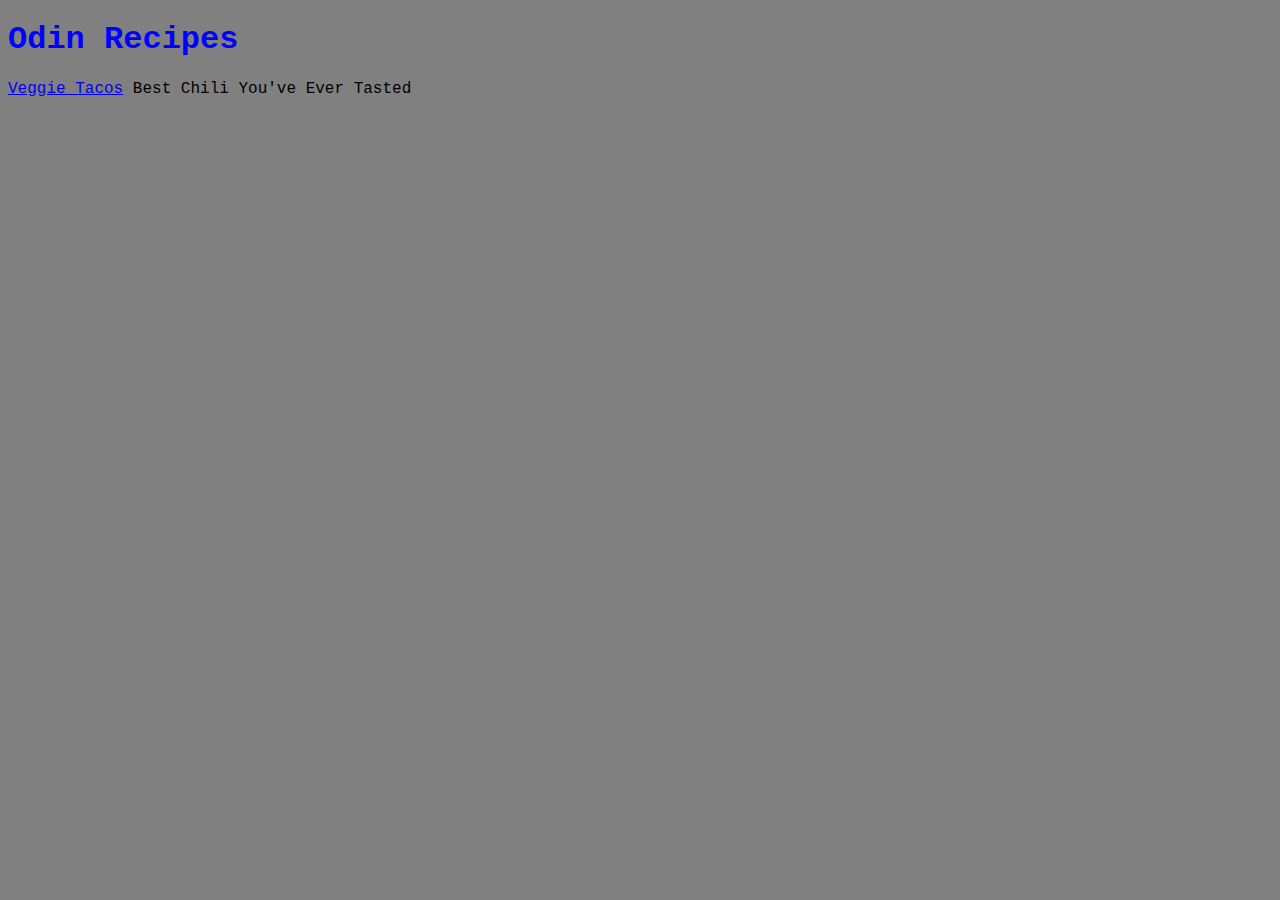
<file: index.html>
<!DOCTYPE html>
<html lang="en">
<head>
    <meta charset="UTF-8">
    <meta name="viewport" content="width=>, initial-scale=1.0">
    <title>Document</title>
    <link rel="stylesheet" href="styles.css">
</head>
<body>
    <h1>Odin Recipes</h1>
    
<a href=".tacos.html">Veggie Tacos</a>
    <a href="recipes/chili.html"></a>Best Chili You've Ever Tasted</a>
</body>
</html>
</file>
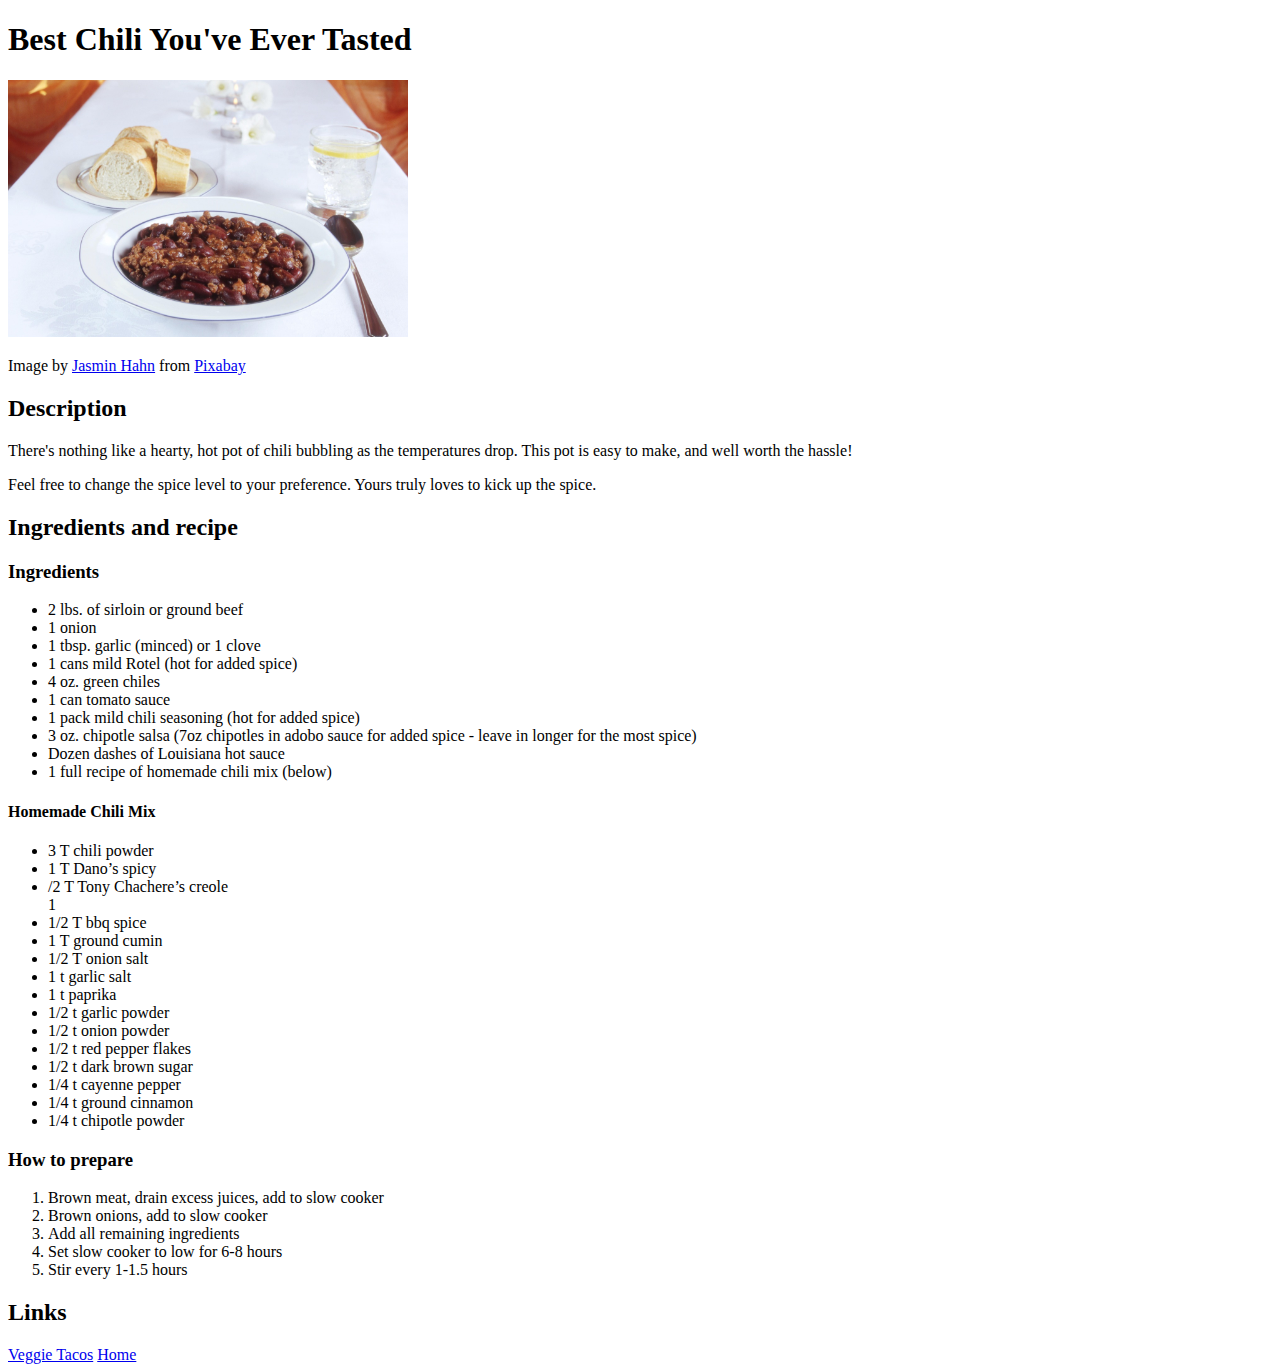
<file: recipes/chili.html>
<!DOCTYPE html>
<html lang="en">
<head>
    <meta charset="UTF-8">
    <meta name="viewport" content="width=device-width, initial-scale=1.0">
    <title>Recipe for Best Chili You've Ever Tasted</title>
</head>
<body>
    <h1>Best Chili You've Ever Tasted</h1>
    
   <img src="chili.jpg" alt="A bowl of chili" width="400px" height="auto">
   <p font-style="italic">Image by <a href="https://pixabay.com/users/jasminhahn-85191/?utm_source=link-attribution&utm_medium=referral&utm_campaign=image&utm_content=6002224">Jasmin Hahn</a> from <a href="https://pixabay.com//?utm_source=link-attribution&utm_medium=referral&utm_campaign=image&utm_content=6002224">Pixabay</a></p>
   <h2>Description</h2>
   <p>There's nothing like a hearty, hot pot of chili bubbling as the temperatures drop. This pot is easy to make, and well worth the hassle!</p>
   <p>Feel free to change the spice level to your preference. Yours truly loves to kick up the spice.</p>
   <h2>Ingredients and recipe</h2>
<h3>Ingredients</h3>
<ul>
    <li>2 lbs. of sirloin or ground beef</li>
<li>1 onion</li>
<li>1 tbsp. garlic (minced) or 1 clove</li>
<li>1 cans mild Rotel (hot for added spice)</li>
<li>4 oz. green chiles</li>
<li>1 can tomato sauce</li>
<li>1 pack mild chili seasoning (hot for added spice)</li>
<li>3 oz. chipotle salsa (7oz chipotles in adobo sauce for added spice - leave in longer for the most spice)</li>
<li>Dozen dashes of Louisiana hot sauce</li>
<li>1 full recipe of homemade chili mix (below)</li>
</ul>

<h4>Homemade Chili Mix</h4>
<ul>
<li>3 T chili powder</li>
<li>1 T Dano’s spicy</li>
<li>/2 T Tony Chachere’s creole</li>1
<li>1/2 T bbq spice</li>
<li>1 T ground cumin</li>
<li>1/2 T onion salt</li>
<li>1 t garlic salt</li>
<li>1 t paprika</li>
<li>1/2 t garlic powder</li>
<li>1/2 t onion powder</li>
<li>1/2 t red pepper flakes</li>
<li>1/2 t dark brown sugar</li>
<li>1/4 t cayenne pepper</li>
<li>1/4 t ground cinnamon</li>
<li>1/4 t chipotle powder</li>
</ul>
<h3>How to prepare</h3>
<ol>
    <li>Brown meat, drain excess juices, add to slow cooker</li>
<li>Brown onions, add to slow cooker</li>
<li>Add all remaining ingredients</li>
<li>Set slow cooker to low for 6-8 hours</li>
<li>Stir every 1-1.5 hours</li>
</ol>
<h2>Links</h2>
<a href=".tacos.html">Veggie Tacos</a>
    <a href="..index.html">Home</a>
</body>
</html>
</file>
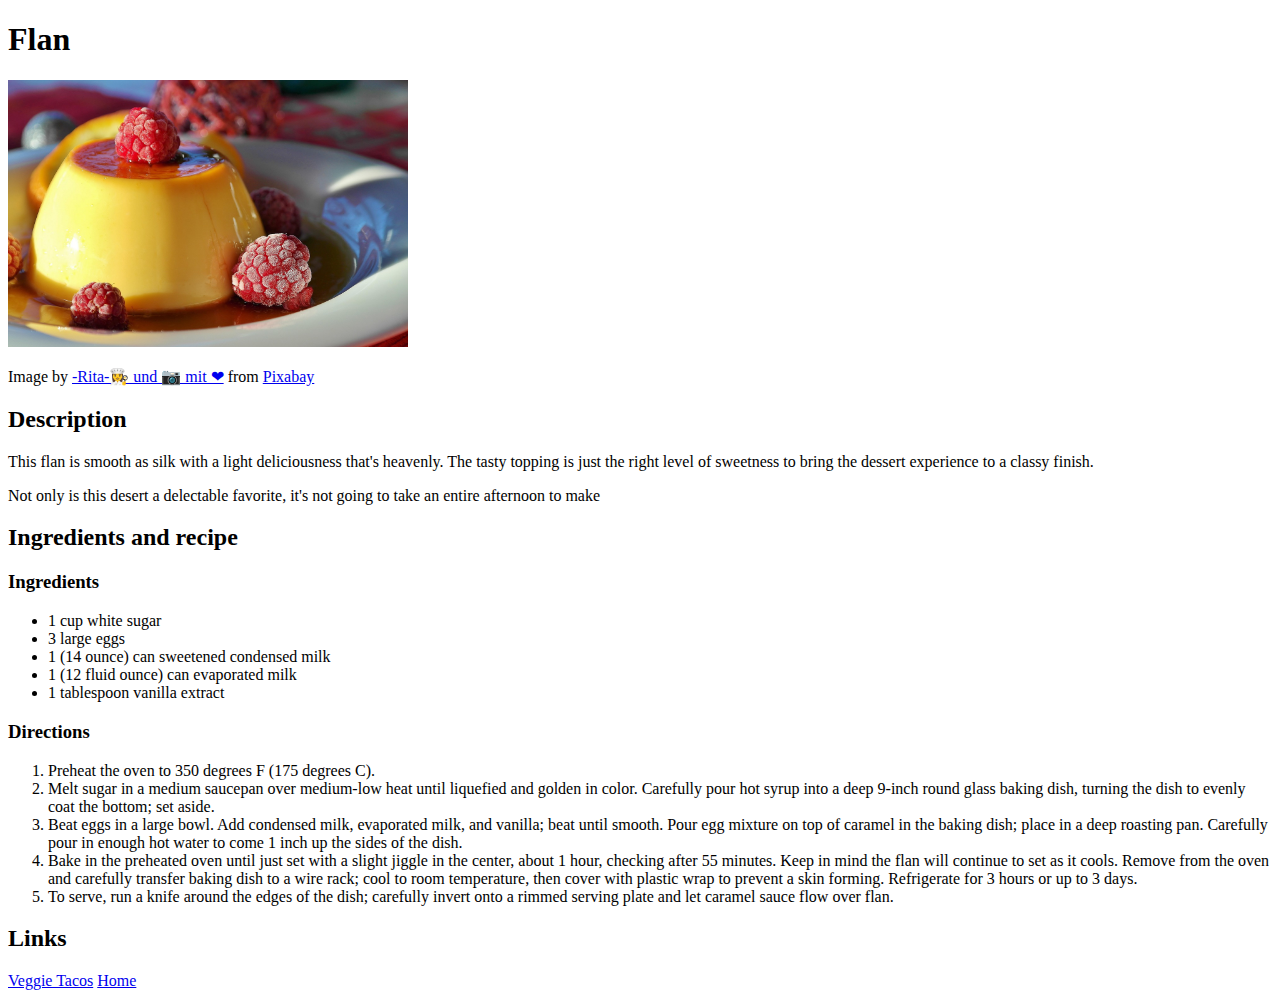
<file: recipes/flan.html>
<!DOCTYPE html>
<html lang="en">
<head>
    <meta charset="UTF-8">
    <meta name="viewport" content="width=device-width, initial-scale=1.0">
    <title>Recipe for Flan</title>
</head>
<body>
    <h1>Flan</h1>
    
   <img src="flan.jpg" alt="A plate of flan, topped off with a raspberry" width="400px" height="auto">
   <p font-style="italic">Image by <a href="https://pixabay.com/users/ritae-19628/?utm_source=link-attribution&utm_medium=referral&utm_campaign=image&utm_content=1958358">-Rita-👩‍🍳 und 📷 mit ❤</a> from <a href="https://pixabay.com//?utm_source=link-attribution&utm_medium=referral&utm_campaign=image&utm_content=1958358">Pixabay</a></p>
   <h2>Description</h2>
   <p>This flan is smooth as silk with a light deliciousness that's heavenly. The tasty topping is just the right level of sweetness to bring the dessert experience to a classy finish.</p>
   <p>Not only is this desert a delectable favorite, it's not going to take an entire afternoon to make</p>
   <h2>Ingredients and recipe</h2>
<h3>Ingredients</h3>
<ul>
    <li>1 cup white sugar</li>

<li>3 large eggs</li>

<li>1 (14 ounce) can sweetened condensed milk</li>

<li>1 (12 fluid ounce) can evaporated milk</li>

<li>1 tablespoon vanilla extract</li>
</ul>

<h3>Directions</h3>
<ol>
<li>Preheat the oven to 350 degrees F (175 degrees C).</li>

<li>Melt sugar in a medium saucepan over medium-low heat until liquefied and golden in color. Carefully pour hot syrup into a deep 9-inch round glass baking dish, turning the dish to evenly coat the bottom; set aside.</li>

<li>Beat eggs in a large bowl. Add condensed milk, evaporated milk, and vanilla; beat until smooth. Pour egg mixture on top of caramel in the baking dish; place in a deep roasting pan. Carefully pour in enough hot water to come 1 inch up the sides of the dish.</li>

<li>Bake in the preheated oven until just set with a slight jiggle in the center, about 1 hour, checking after 55 minutes. Keep in mind the flan will continue to set as it cools. Remove from the oven and carefully transfer baking dish to a wire rack; cool to room temperature, then cover with plastic wrap to prevent a skin forming. Refrigerate for 3 hours or up to 3 days.
</li>
<li>To serve, run a knife around the edges of the dish; carefully invert onto a rimmed serving plate and let caramel sauce flow over flan.
</li>
</ol>
<h2>Links</h2>
<a href=".tacos.html">Veggie Tacos</a>
    <a href="..index.html">Home</a>
</body>
</html>
</file>
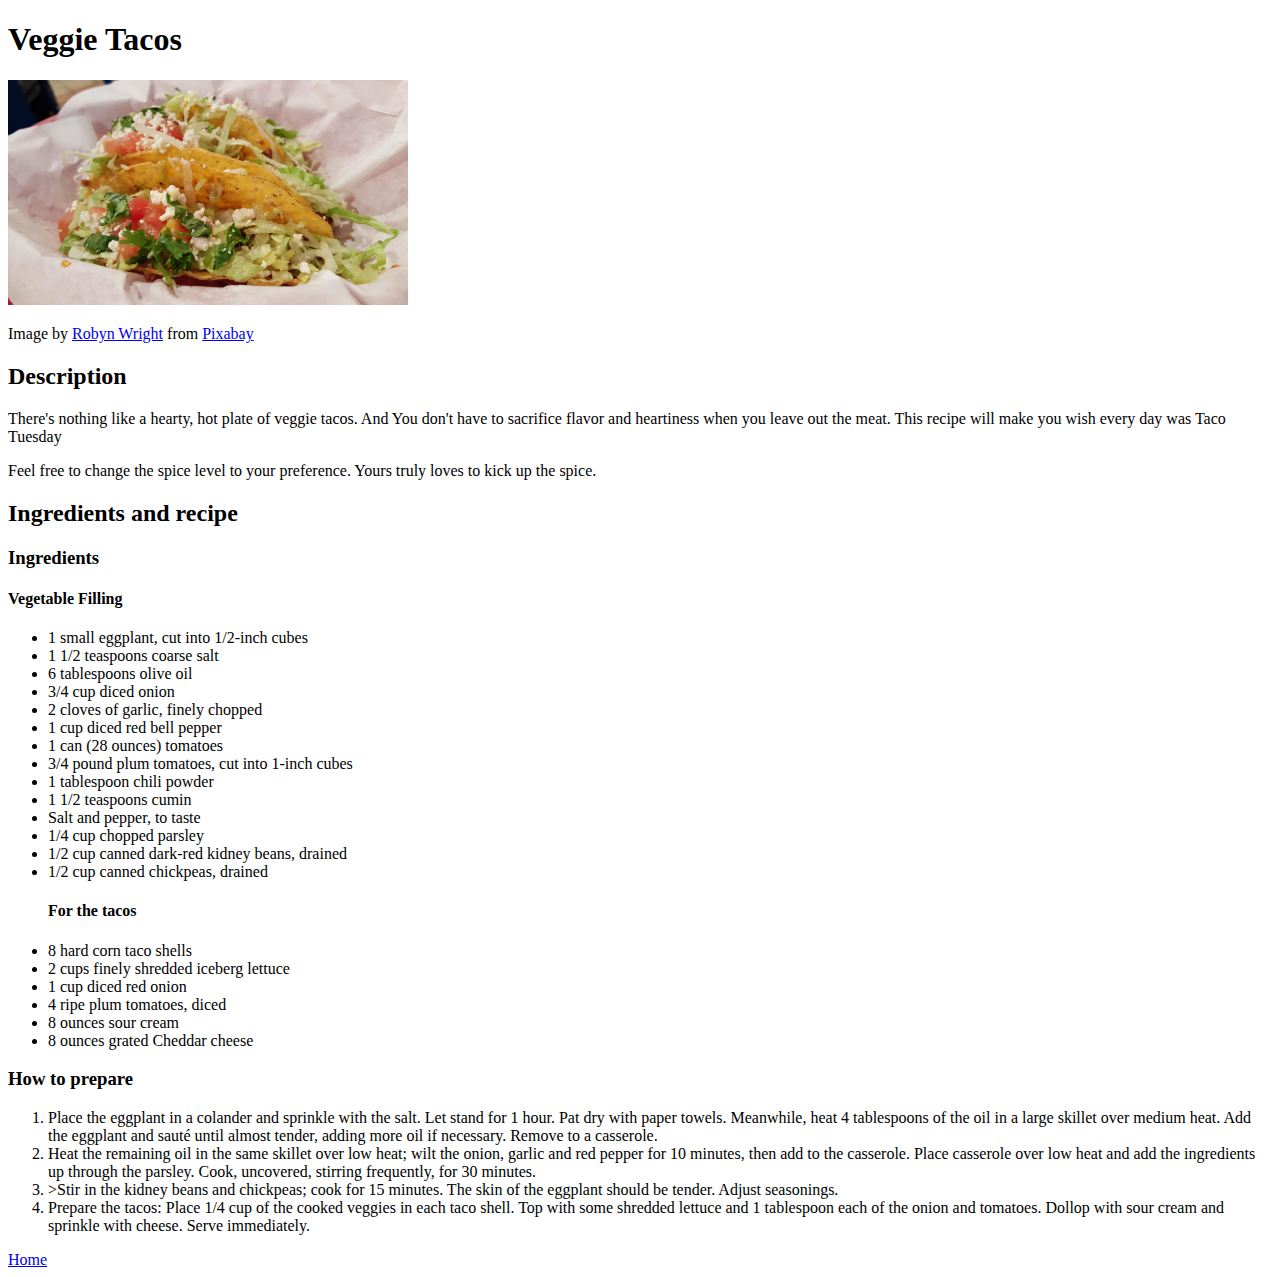
<file: recipes/veggie-tacos.html>
<!DOCTYPE html>
<html lang="en">
<head>
    <meta charset="UTF-8">
    <meta name="viewport" content="width=device-width, initial-scale=1.0">
    <title>Recipe for Veggie Tacos</title>
</head>
<body>
    <h1>Veggie Tacos</h1>
    
   <img src="tacos.jpg" alt="A couple of tacos on a plat" width="400px" height="auto">
   <p font-style="italic">Image by <a href="https://pixabay.com/users/robynsworld-1577075/?utm_source=link-attribution&utm_medium=referral&utm_campaign=image&utm_content=2610649">Robyn Wright</a> from <a href="https://pixabay.com//?utm_source=link-attribution&utm_medium=referral&utm_campaign=image&utm_content=2610649">Pixabay</a></a></p>
   <h2>Description</h2>
   <p>There's nothing like a hearty, hot plate of veggie tacos. And You don't have to sacrifice flavor and heartiness when you leave out the meat. This recipe will make you wish every day was Taco Tuesday</p>
   <p>Feel free to change the spice level to your preference. Yours truly loves to kick up the spice.</p>
   <h2>Ingredients and recipe</h2>
<h3>Ingredients</h3>
<h4>Vegetable Filling</h4>
<ul>
    <li>1 small eggplant, cut into 1/2-inch cubes</li>
<li>1 1/2 teaspoons coarse salt</li>
<li>6 tablespoons olive oil</li>
<li>3/4 cup diced onion</li>
<li>2 cloves of garlic, finely chopped</li>
<li>1 cup diced red bell pepper</li>
<li>1 can (28 ounces) tomatoes</li>
<li>3/4 pound plum tomatoes, cut into 1-inch cubes</li>
<li>1 tablespoon chili powder</li>
<li>1 1/2 teaspoons cumin</li>
<li>Salt and pepper, to taste</li>
<li>1/4 cup chopped parsley</li>
<li>1/2 cup canned dark-red kidney beans, drained</li>
<li>1/2 cup canned chickpeas, drained</li>

<h4>For the tacos</h4>
<li>8 hard corn taco shells</li>
<li>2 cups finely shredded iceberg lettuce</li>
<li>1 cup diced red onion</li>
<li>4 ripe plum tomatoes, diced</li>
<li>8 ounces sour cream</li>
<li>8 ounces grated Cheddar cheese</li>
</ul>
<h3>How to prepare</h3>
<ol>
    <li>Place the eggplant in a colander and sprinkle with the salt. Let stand for 1 hour. Pat dry with paper towels. Meanwhile, heat 4 tablespoons of the oil in a large skillet over medium heat. Add the eggplant and sauté until almost tender, adding more oil if necessary. Remove to a casserole.
    </li>
<li>Heat the remaining oil in the same skillet over low heat; wilt the onion, garlic and red pepper for 10 minutes, then add to the casserole. Place casserole over low heat and add the ingredients up through the parsley. Cook, uncovered, stirring frequently, for 30 minutes.
</li>
<li>>Stir in the kidney beans and chickpeas; cook for 15 minutes. The skin of the eggplant should be tender. Adjust seasonings.
</li>
<li>Prepare the tacos: Place 1/4 cup of the cooked veggies in each taco shell. Top with some shredded lettuce and 1 tablespoon each of the onion and tomatoes. Dollop with sour cream and sprinkle with cheese. Serve immediately.</li>
</li>
</ol>

    <a href="..index.html">Home</a>
</body>
</html>
</file>
<file: styles.css>
h1 {
    font: calibri;
    color: blue;
}
body {
    background-color: gray;
    font-family: 'Courier New', Courier, monospace;
}
</file>
